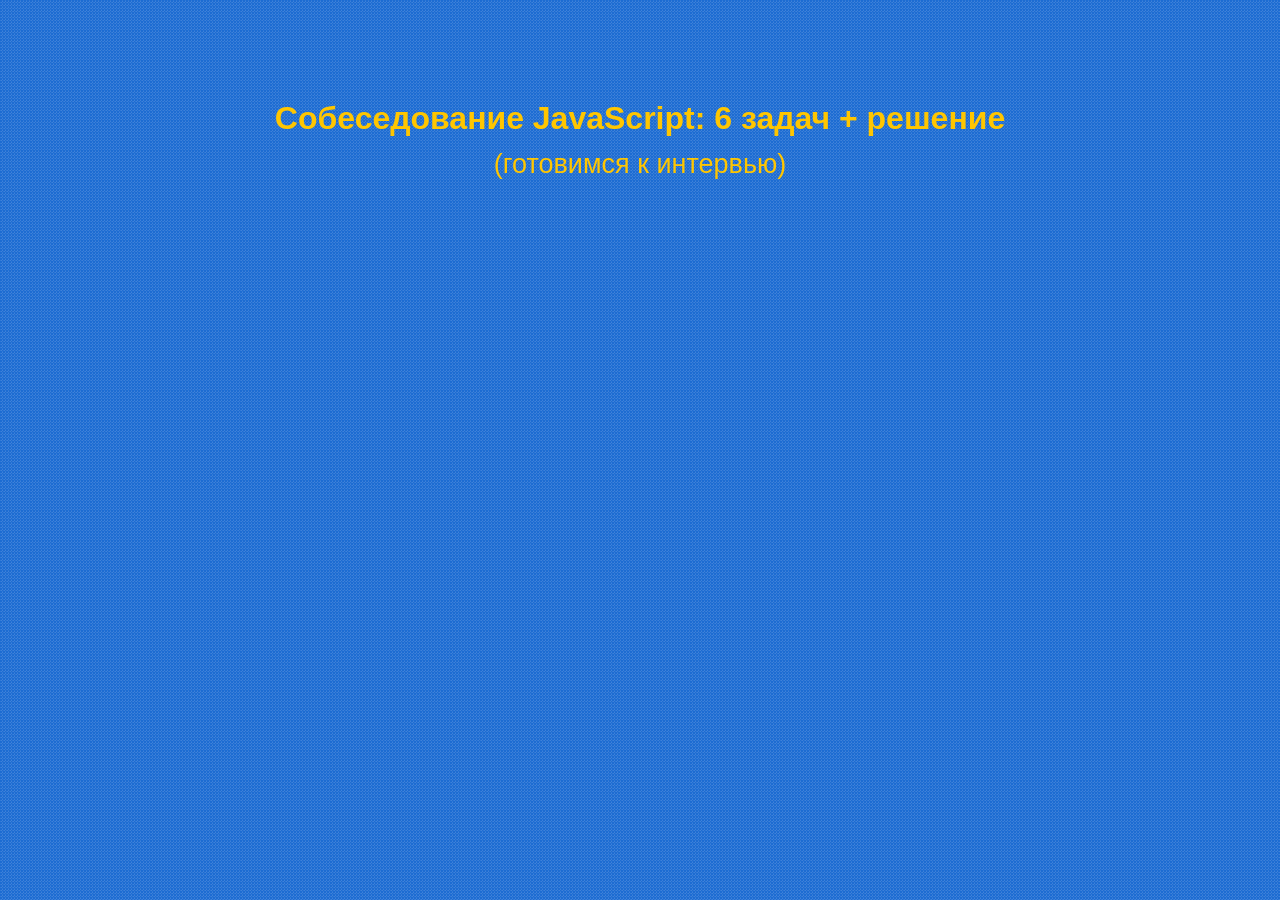
<file: index/index.html>
<!DOCTYPE html>
<html lang="en">
  
<head>
  <meta charset="UTF-8">
  <title>Собеседование JavaScript: 6 Задач</title>
  <link rel="stylesheet" href="style.css">
</head>

<body> 
  <div class="wrapper">
    <h2>Собеседование JavaScript: 6 задач + решение</h2>
    <p class="subtitle">(готовимся к интервью)</p>

  </div>
  
  <script src='./code-start.js'></script>
</body>
</html>
</file>
<file: index/style.css>
html {
  background-color: #1D6CD2;
  background-image: url("data:image/svg+xml,%3Csvg xmlns='http://www.w3.org/2000/svg' width='4' height='4' viewBox='0 0 4 4'%3E%3Cpath fill='%23ffffff' fill-opacity='0.4' d='M1 3h1v1H1V3zm2-2h1v1H3V1z'%3E%3C/path%3E%3C/svg%3E");
  background-size: 3px;
  font-family: Arial, sans-serif;
  }
  
  *,
  *:before,
  *:after {
    box-sizing: inherit;
  }
  
  .wrapper {
    margin: 100px auto;
  }

  h2 {
    text-align: center;
    color: #FFC600;
    margin: 0;
    font-size: 32px;
  }

  .subtitle {
    text-align: center;
    font-size: 27px;
    padding: 12px 0 0;
    margin: 0;
    color: #FFC600;
  }
</file>
